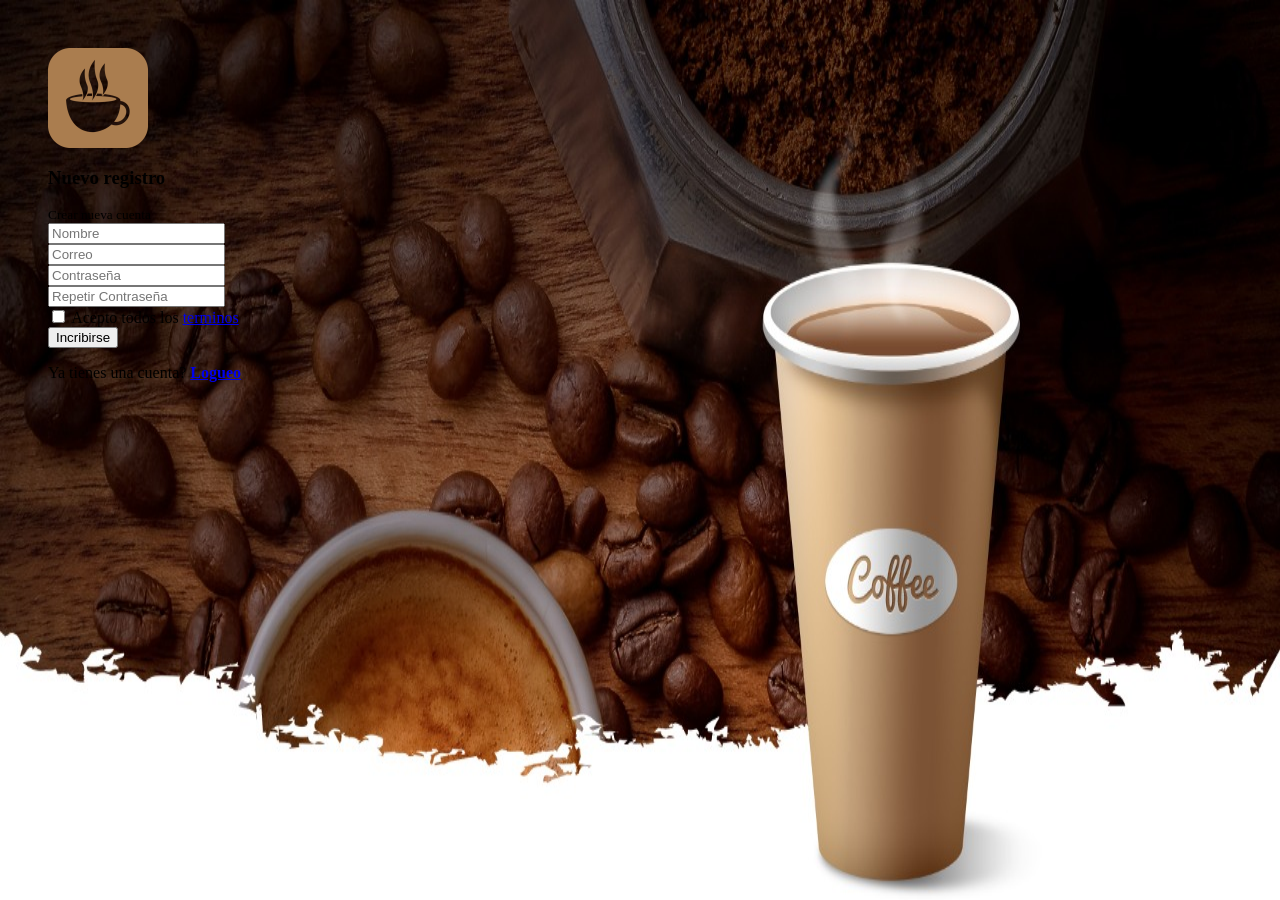
<file: src/app/auth/register/register.component.html>
<link rel="stylesheet" href="register.component.css">
<!--Barriga-->
<!--Peña-->
<body>
    <section class="">
        <div class="container">
            <div class="row gx-lg-5 align-items-center">
                <div class="col-lg-5 mb-5 mb-lg-5">
                    <div class="card">
                        <div class="card-body py-1 px-md-5">
                            <form class="form-horizontal form-material" id="loginform" action="index.html">
                                <!--Icono-->
                                <a href="javascript:void(0)" class="text-center db"><img
                                        src="../../../assets/img/icon.png" width="100" class="my-4"
                                        alt="Home" /></a>
                                <!--Registro-->
                                <h3 class="box-title m-t-40 m-b-0">Nuevo registro</h3><small>Crear nueva cuenta</small>
                                <!--Imputs-->
                                <div class="form-group m-t-20">
                                    <div class="col-xs-12">
                                        <input class="form-control" type="text" required="" placeholder="Nombre">
                                    </div>
                                </div>
                                <div class="form-group ">
                                    <div class="col-xs-12">
                                        <input class="form-control" type="text" required="" placeholder="Correo">
                                    </div>
                                </div>
                                <div class="form-group ">
                                    <div class="col-xs-12">
                                        <input class="form-control" type="password" required=""
                                            placeholder="Contraseña">
                                    </div>
                                </div>
                                <div class="form-group">
                                    <div class="col-xs-12">
                                        <input class="form-control" type="password" required=""
                                            placeholder="Repetir Contraseña">
                                    </div>
                                </div>
                                <!--Terminos-->
                                <div class="form-group row">
                                    <div class="col-md-12">
                                        <div class="checkbox checkbox-primary p-t-0">
                                            <input id="checkbox-signup" type="checkbox">
                                            <label for="checkbox-signup"> Acepto todos los <a
                                                    href="#">terminos</a></label>
                                        </div>
                                    </div>
                                </div>
                                <!--Boton Registro-->
                                <div class="form-group text-center m-t-20">
                                    <div class="col-xs-12">
                                        <button class="btn btn-secundary btn-block mb-4"
                                            type="submit">Incribirse</button>
                                    </div>
                                </div>
                                <!--Logueo-->
                                <div class="form-group m-b-0">
                                    <div class="col-sm-12 text-center">
                                        <p>Ya tienes una cuenta? <a href="../login"
                                                class="text-info m-l-5"><b>Logueo</b></a></p>
                                    </div>
                                </div>
                            </form>
                        </div>
                    </div>
                </div>
            </div>
        </div>
    </section>
</body>
</file>
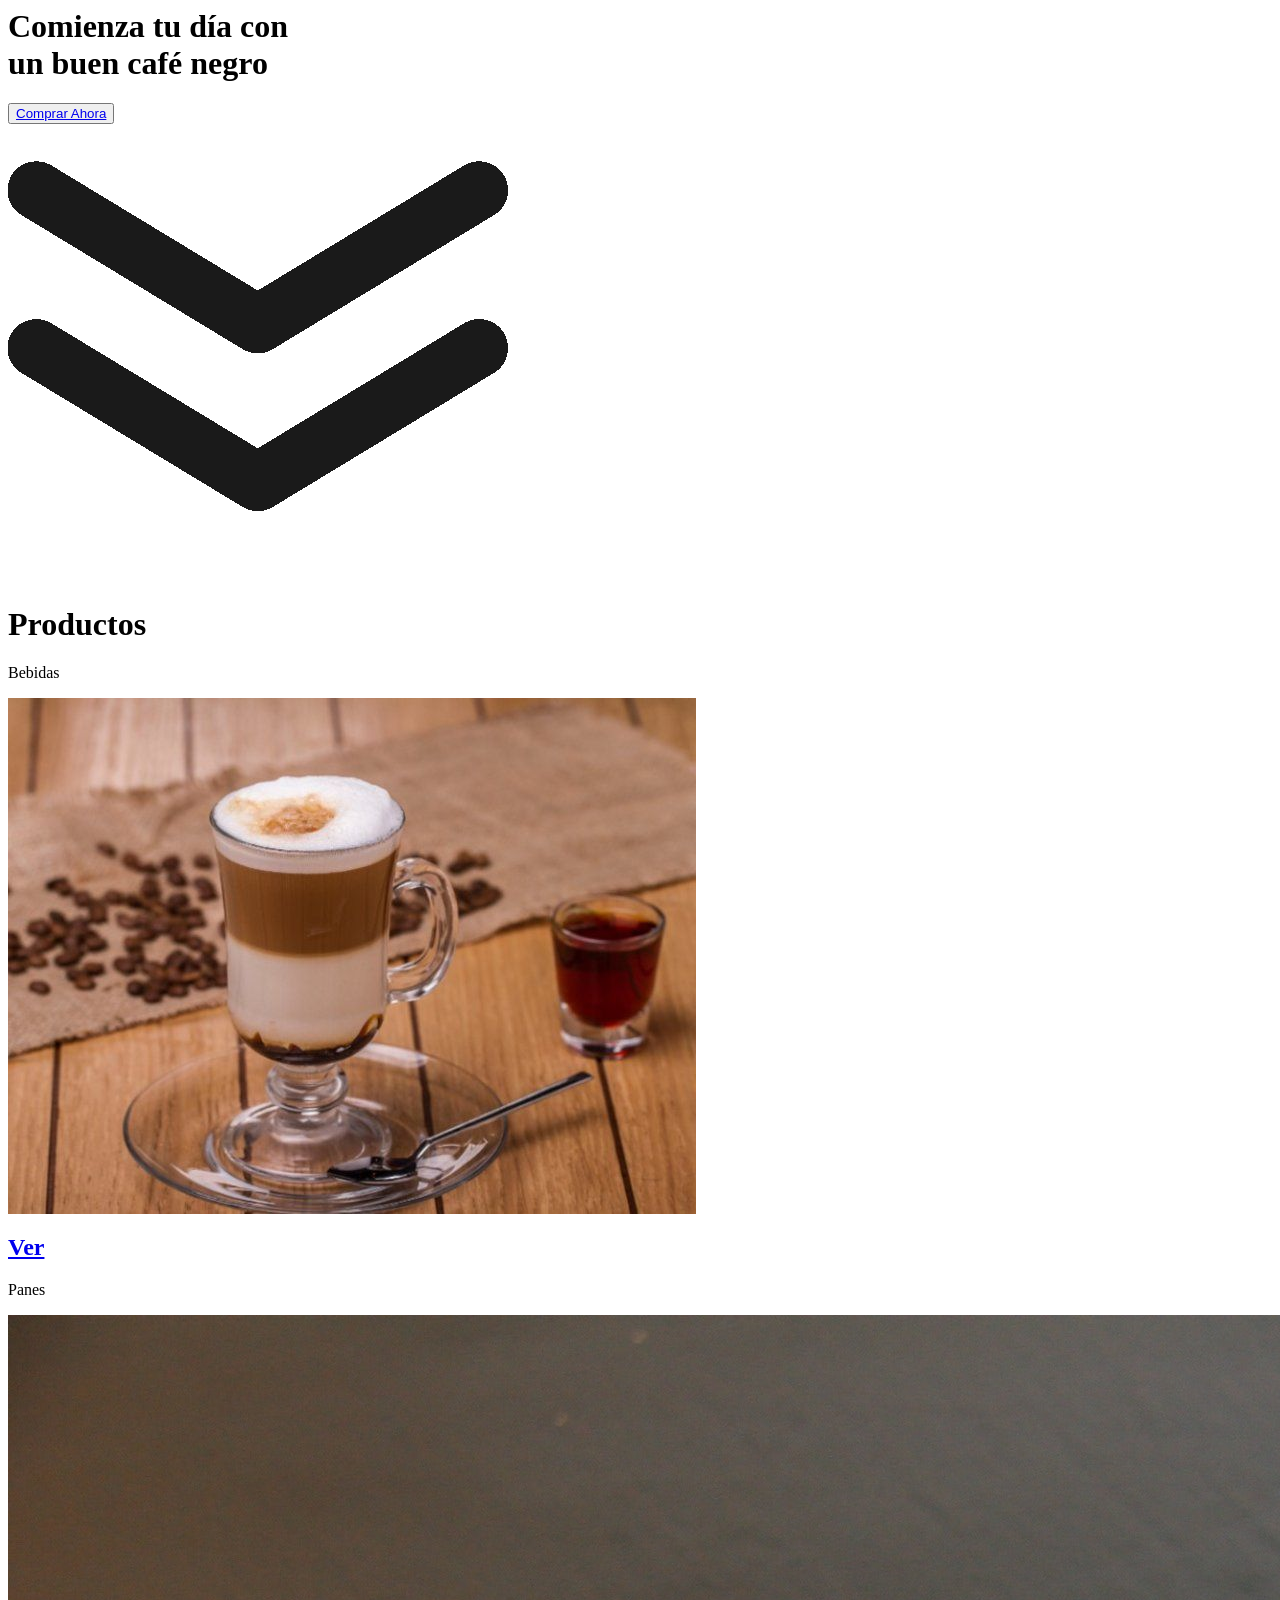
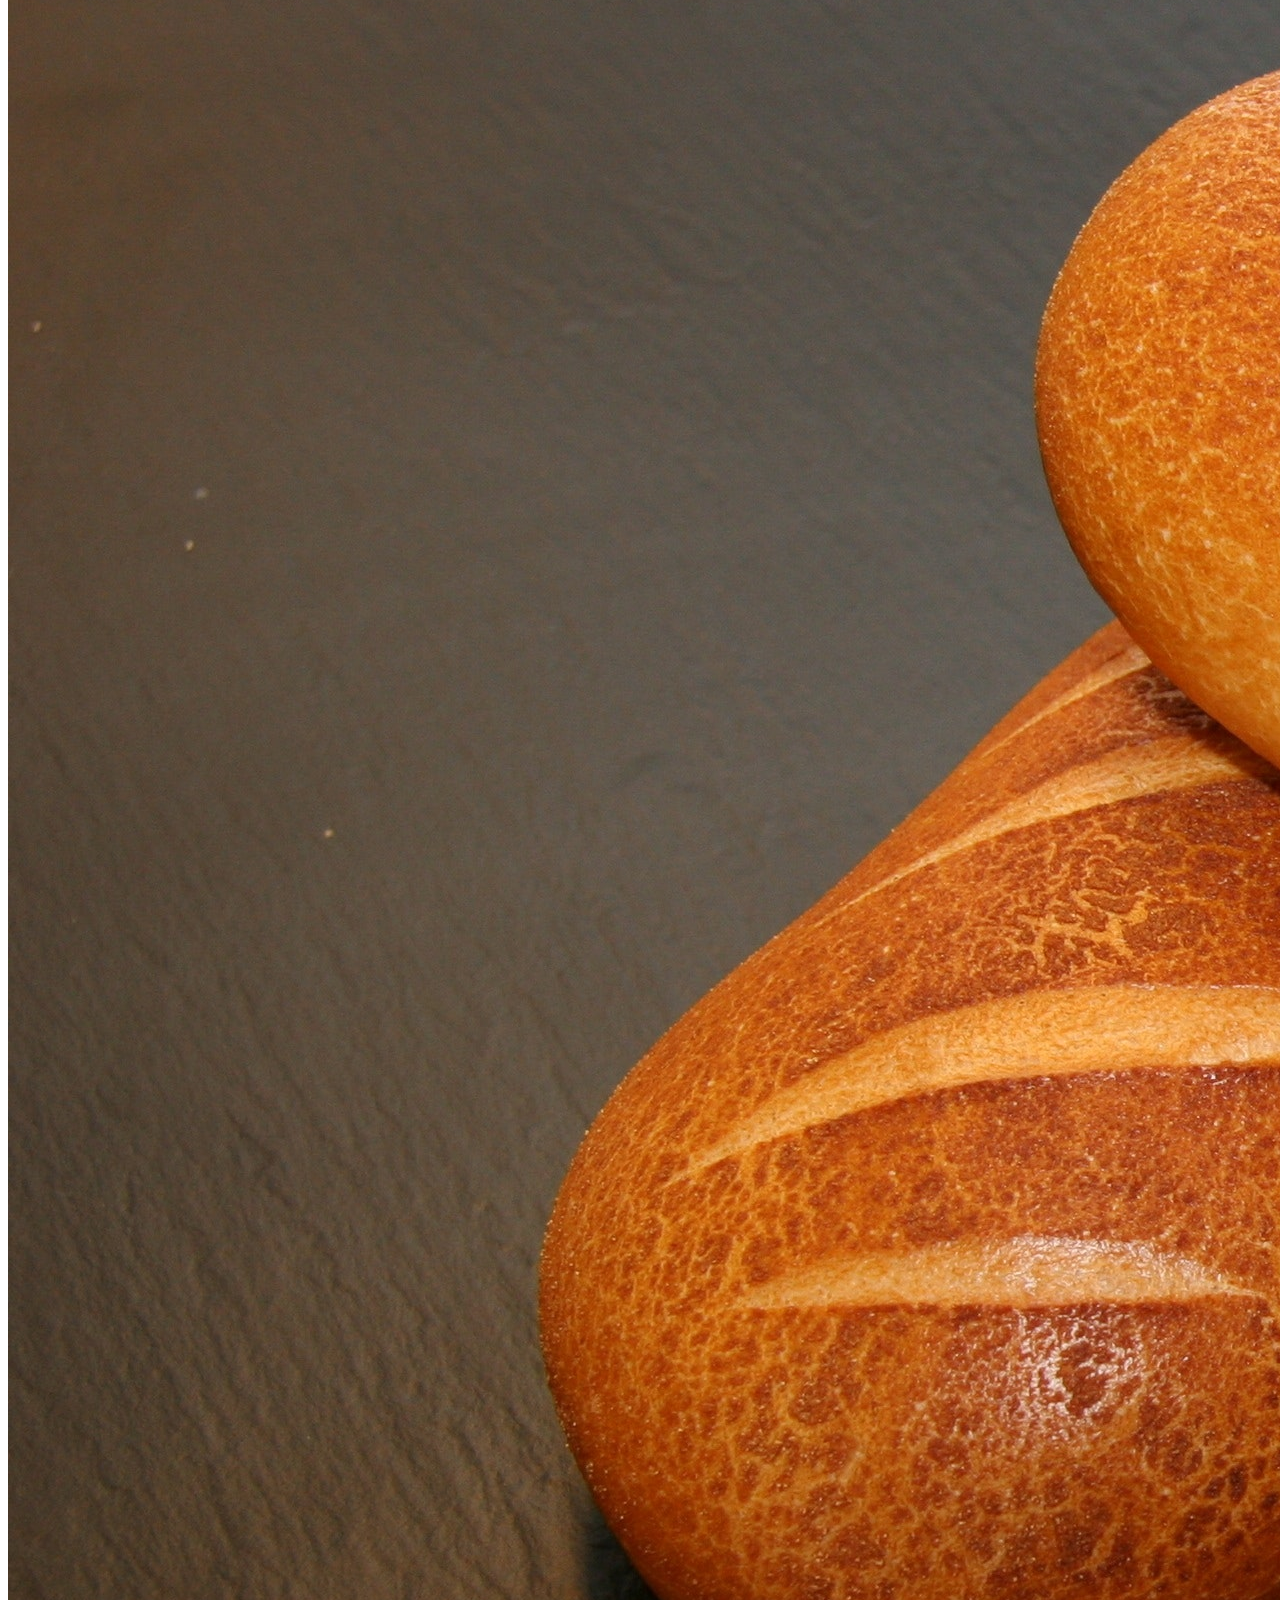
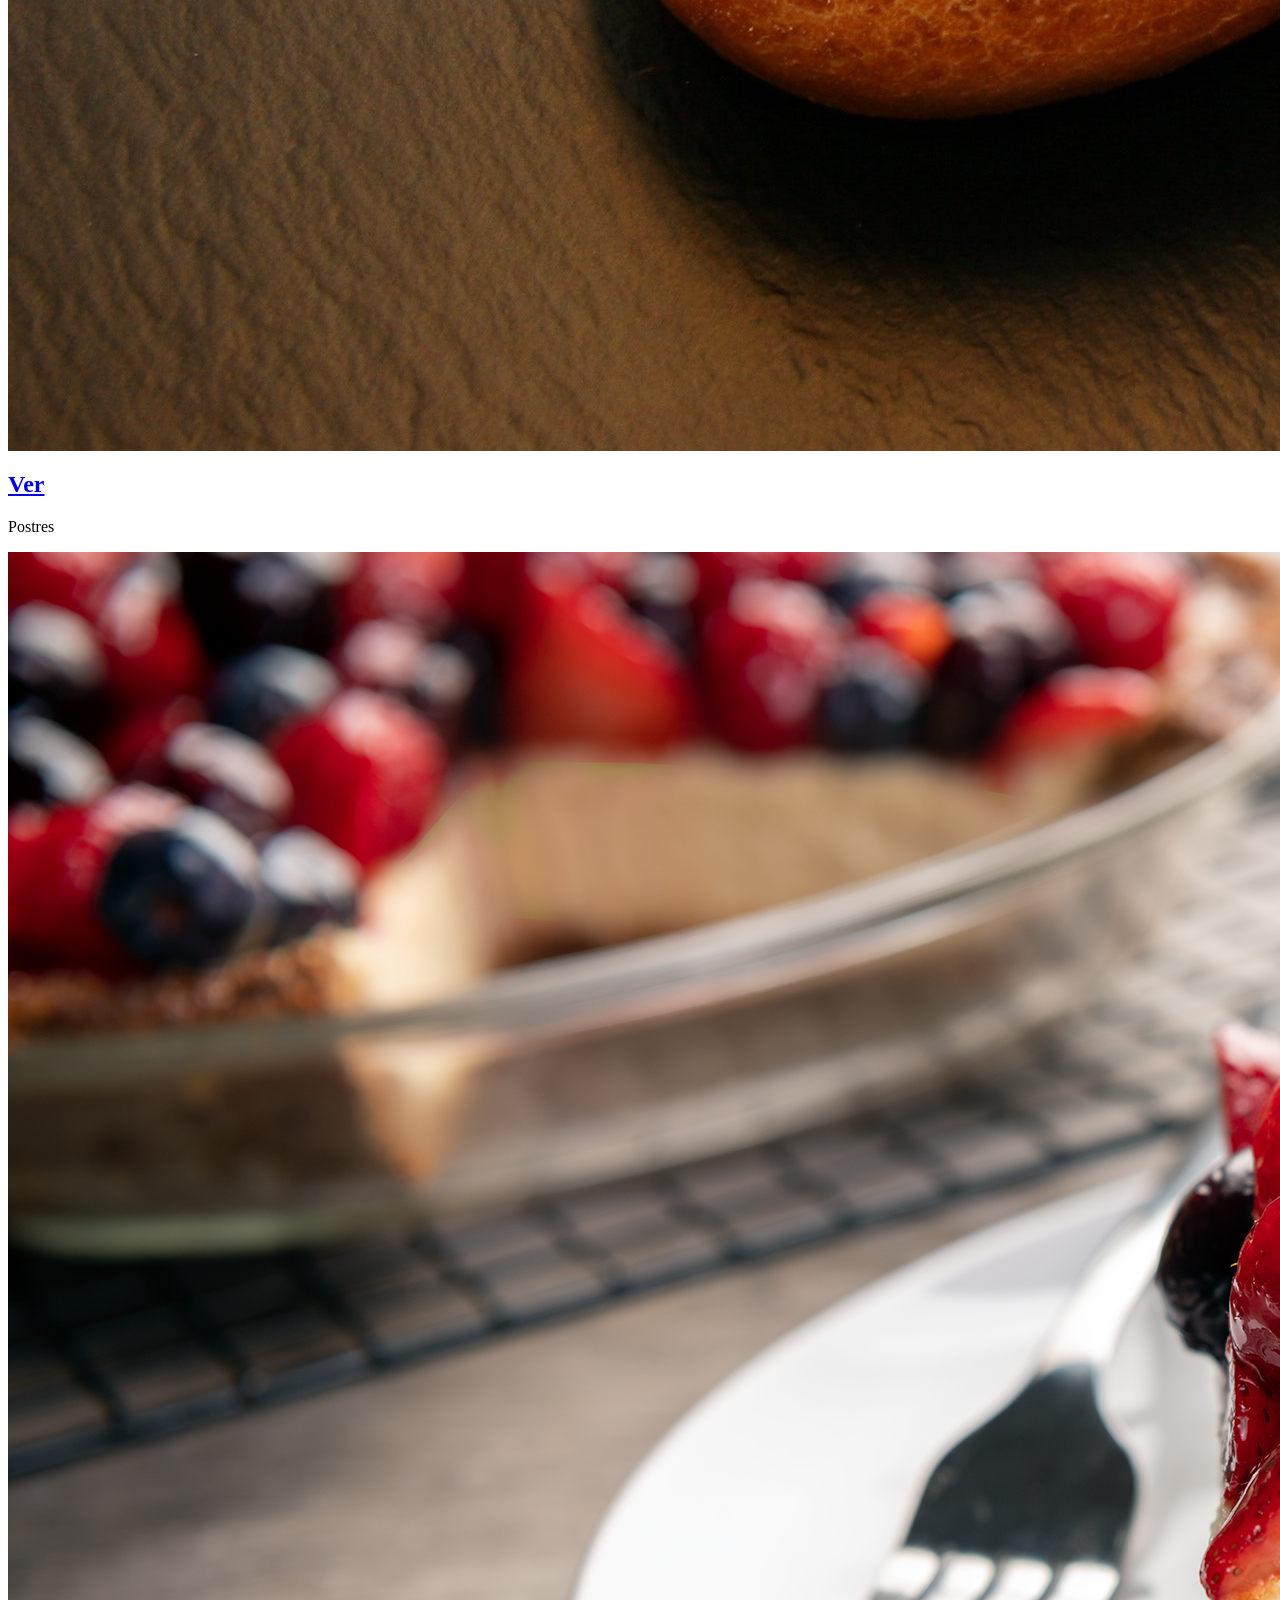
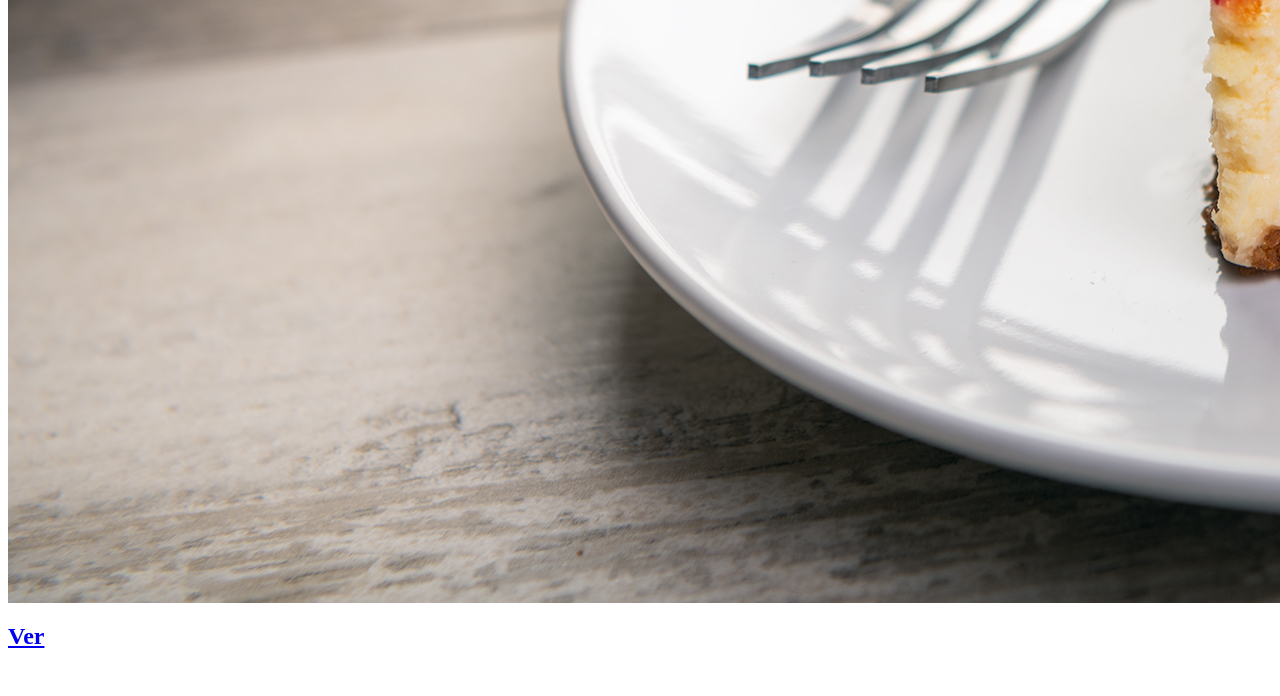
<file: src/app/pages/dashboard/dashboard.component.html>
<body>
  <div id="body1" class="w-full h-screen">
      <div class="p-16">
          <h1 class="text-7xl text-blanco font-bold py-16">Comienza tu día con<br> un buen café negro</h1>
          <button class="bg-crema rounded-2xl text-blanco p-2 w-40 mr-5"><a href="#productos">Comprar Ahora</a></button>
      </div>
  </div>
  <img id="flecha" class="w-20 h-20" src="../../../assets/img/12-59-10-594_512.webp">
  <div class="text-7xl text-center text-crema mt-36">
      <h1 id="productos">Productos</h1>
  </div>

  <div class="flex w-full p-16 justify-center">

      <div class="contenedor-item">
          <p class="text-center text-4xl text-crema">Bebidas</p>
          <img id="cat" src="../../../assets/img/drink/cafelate.jpg" alt="" class="contenedor-img">
          <div class="contenedor-text">
              <div class="izquierda-contenedor-text">
                  <h2 class="title"><a href="./drink/">Ver</a></h2>
              </div>
          </div>
      </div>

      <div class="contenedor-item">
          <p class="text-center text-4xl text-crema">Panes</p>
          <img id="cat" src="../../../assets/img/bread/pan.jpg" alt="" class="contenedor-img">
          <div class="contenedor-text">
              <div class="izquierda-contenedor-text">
                  <h2 class="title"><a href="./bread/">Ver</a></h2>
              </div>
          </div>
      </div>

      <div class="contenedor-item">
          <p class="text-center text-4xl text-crema">Postres</p>
          <img id="cat" src="../../../assets/img/postre5.jpg" alt="" class="contenedor-img">
          <div class="contenedor-text">
              <div class="izquierda-contenedor-text">
                  <h2 class="title"><a href="./dessert/">Ver</a></h2>
              </div>
          </div>
      </div>
  </div>
  </body>
</file>
<file: src/app/auth/register/register.component.css>
body{
    background-image: url(../../../assets/img/bg-dashboard.jpg);
    background-repeat: no-repeat;
    background-size: 100% 100%;
    padding: 40px;
  }
</file>
